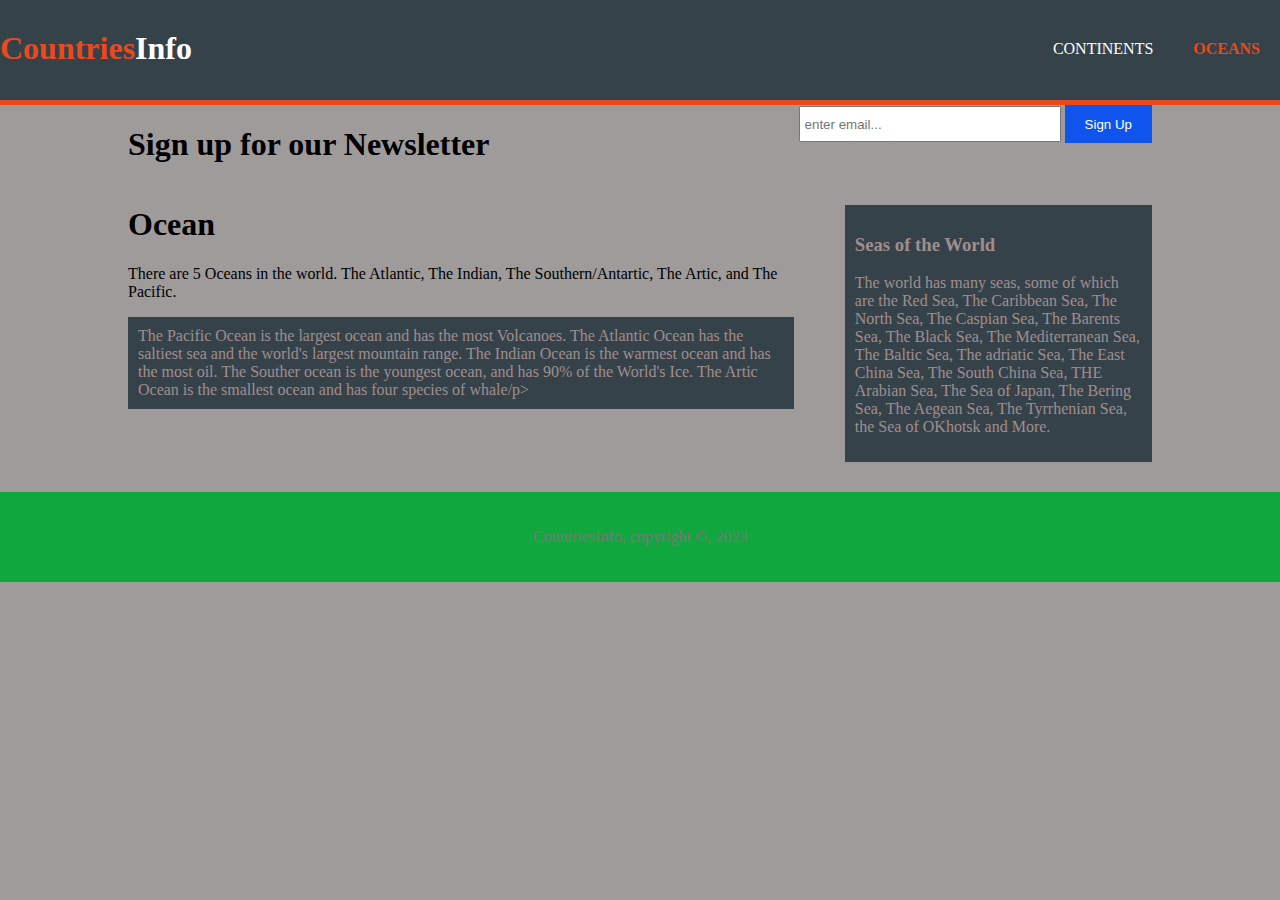
<file: about.html>
<!DOCTYPE html>
<html lang="en">
<head>
    <meta charset="UTF-8">
    <meta http-equiv="X-UA-Compatible" content="IE=edge">
    <meta name="viewport" content="width=device-width, initial-scale=1.0">
    <link rel="stylesheet" type="text/css" href="style.css">
    <title>CountriesInfo</title>
</head>
<body>
    <header>
        <div id="branding">
            <h1><span class="highlight">Countries</span>Info</h1>
        </div>
        <nav>
            <ul>
                <li><a href="index.html">Continents</a></li>
                <li class="current"><a href="about.html">Oceans</a></li>
            </ul>
        </nav>
    </div>
    </header>
    <section id="newsletter">
        <div class="container">
            <h1> Sign up for our Newsletter</h1>
            <form>
                <input type="email" placeholder="enter email...">
                <button type="submit" class="button_1">Sign Up</button>
            </form>
        </div>
    </section>
    <section id="main">
        <div class="container">
            <article id="main-col">
                <h1 class="page-title">Ocean</h1>
                <p>There are 5 Oceans in the world. The Atlantic, The Indian, The Southern/Antartic, The Artic, and The Pacific.</p>
                <p class="dark">The Pacific Ocean is the largest ocean and has the most Volcanoes. The Atlantic Ocean has the saltiest sea and the world's largest mountain range. The Indian Ocean is the warmest ocean and has the most oil. The Souther ocean is the youngest ocean, and has 90% of the World's Ice. The Artic Ocean is the smallest ocean and has four species of whale/p>
            </article>
            <aside id="sidebar">
                <div class="dark">
                    <h3>Seas of the World</h3>
                    <p>The world has many seas, some of which are the Red Sea, The Caribbean Sea, The North Sea, The Caspian Sea, The Barents Sea, The Black Sea, The Mediterranean Sea, The Baltic Sea, The adriatic Sea, The East China Sea, The South China Sea, THE Arabian Sea, The Sea of Japan, The Bering Sea, The Aegean Sea, The Tyrrhenian Sea, the Sea of OKhotsk and More.</p>
                </div>
            </aside>
        </div>
    </div>
    </section>
    <footer>
    <p>CountriesInfo, copyright &copy, 2023</p>
    </footer>
    
</body>
</html>
</file>
<file: style.css>
body{
    font:15px/1.5, Helvetica, sans-serif;
    padding: 0;
    margin: 0;
    background-color: #9f9b9b;
}
/*Global*/
.container{
    width:80%;
    margin: auto;
    overflow: hidden;
}
ul{
    margin:0;
    padding:0;
}
.button_1{
    height:38px;
    background: #0f55ed;
    border: 0;
    padding-left: 20px;
    padding-right: 20px;
    color: #ffffff;
}
.dark{
    padding:10px 10px 10px 10px;
    background: #35424a;
    color: #a08e8e;
    margin-top: 10px;
    margin-bottom: 10px;
}

/*Header*/

header{
    background: #35424a;
    color: #ffffff;
    padding-top: 30px;
    min-height: 70px;
    border-bottom: #e8491d 5px solid;
}
header a{
    color: #ffffff;
    text-decoration: none;
    text-transform: uppercase;
    font-size: 16px;
}

header li{
    float: left;
    display: inline;
    padding: 0 20px 0 20px;
}
header #branding{
    float: left;
}
header #branding h1{
    margin: 0;
}
header nav{
    float: right;
    margin-top: 10px;
}
 header .highlight, header .current a{
    color: #e8491d;
    font-weight: bold;
 }

 header a:hover{
    color: #cccccc;
    font-weight: bold;
 }

 /*showcase*/

 #showcase{
    min-height: 350px;
    background: url('img/showcase.jpeg')no-repeat 0 -400px;
    text-align: center;
    color: #ffffff;
 }

 #showcase{
    font-size: 45px;
 }

 #showcase p{
    font-size: 20px;
 }

 /*newsletter*/

 #newletter{
    padding: 15px;
    color: #757575;
    background: #ca8009;
 }
 #newsletter h1{
    float: left;
 }
 #newsletter form{
    float: right;
 }

 #newsletter input[type="email"]{
    padding: 4px;
    height: 24px;
    width: 250px;
 }
 /*boxes*/
 #boxes{
    margin-top: 20px;
 }

 #boxes .box{
    float: left;
    text-align: center;
    width: 30%;
    padding: 10px;
 }

 #boxes .box img{
    width: 80px;
 }
 /*sidebar*/
 aside#sidebar{
    float: right;
    width: 30%;
    margin-top: 10px;
 }

 aside#sidebar .quote input, aside#sidebar .quote textarea{
    width: 90%;
    padding: 5px;
 }
 /*main-col*/
 article#main-col{
   float: left;
   width:65%;
 }

 /*service*/
 ul#services li{
    list-style: none;
    padding: 20px;
    border: #f2e6ff solid 1px;
    margin-bottom: 5px;
    background: #265c4d;
 }
 footer{
    padding: 20px;
    margin-top: 20px;
    color: #797676;
    background-color: #10a83e;
    text-align: center;
 }
 /*medica queries*/
 @media(max-width: 768px){
    header #branding,
    header nav,
    header nav li,
    #newsletter h1,
    #newsletter form,
    #boxes .box,
    article#main-col,
    aside#sidebar
    { float: none;
        text-align: center;
        width: 100%;
    }
    header{
        padding-bottom: 20px;
    }
    #showcase h1{
        margin-top: 40px;
    }
    #newsletter button, .quote button{
        display: block;
        width: 100%;
    }
    #newsletter form input[type="email"], .quote input, .quote textarea{
        width: 100%;
        margin-bottom: 5px;
    }
 }
</file>
